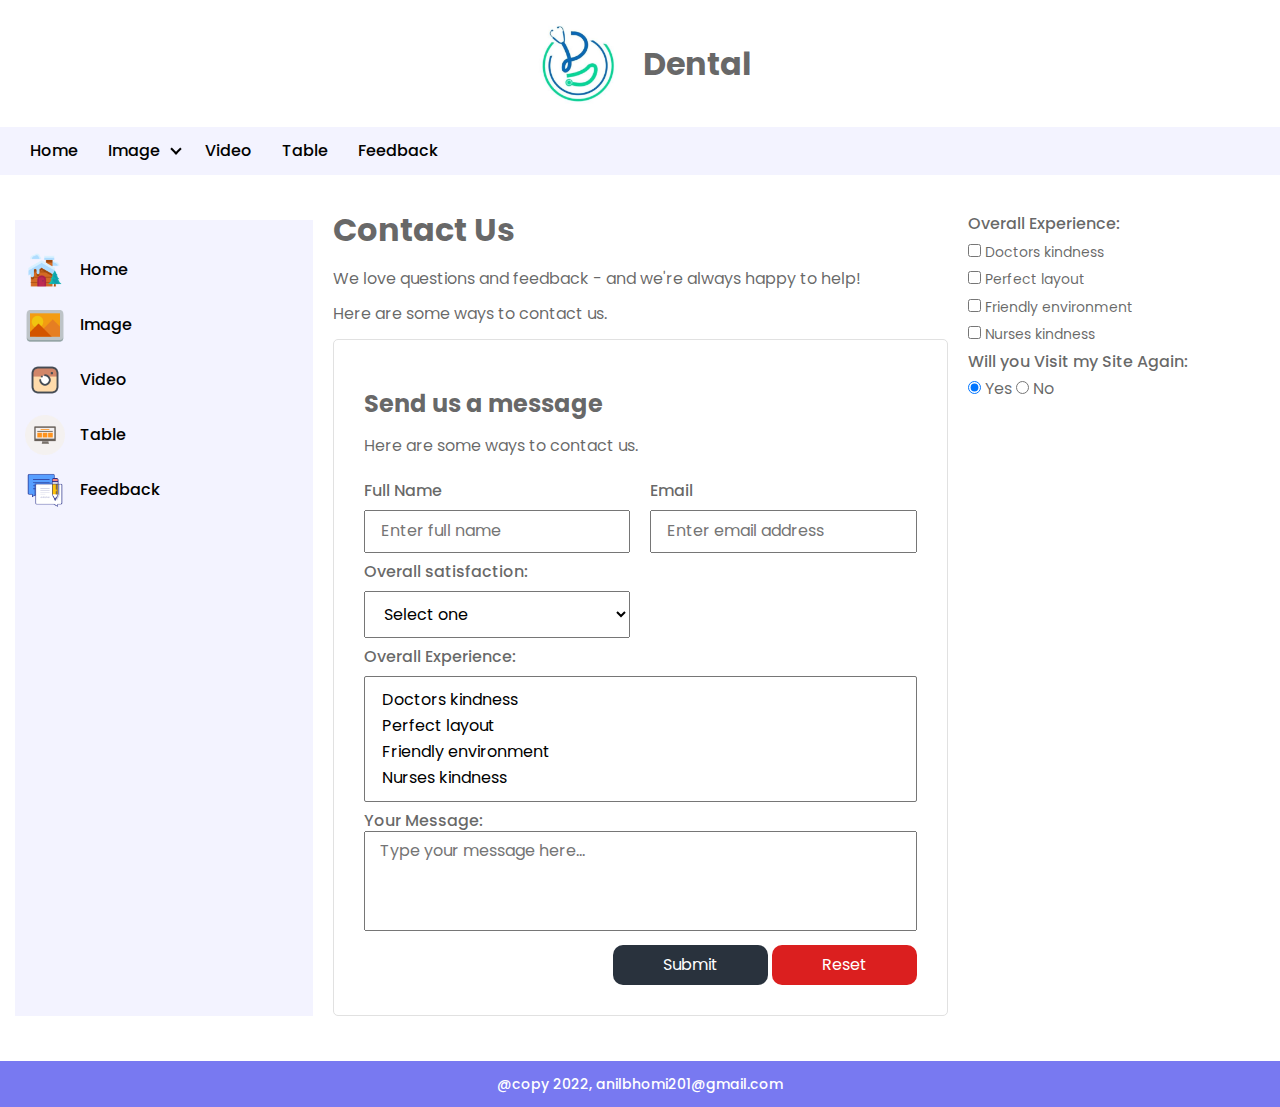
<file: feedback.html>
<!-- Anil Bhomi/8792488 -->
<!DOCTYPE html>
<html lang="en">

<head>
    <meta charset="UTF-8">
    <meta http-equiv="X-UA-Compatible" content="IE=edge">
    <meta name="viewport" content="width=device-width, initial-scale=1.0">
    <title>Feedback</title>
    <link rel="apple-touch-icon" sizes="180x180" href="assets/images/apple-touch-icon.png">
    <link rel="icon" type="image/png" sizes="32x32" href="assets/images/favicon-32x32.png">
    <link rel="icon" type="image/png" sizes="16x16" href="assets/images/favicon-16x16.png">
    <link href="https://fonts.googleapis.com/css2?family=Poppins:wght@400;500;600;700&display=swap" rel="stylesheet">
   
    <link rel="stylesheet" href="assets/css/normalize.css" />
    <link rel="stylesheet" href="assets/css/main.css" />
    <link rel="stylesheet" href="assets/css/grid.css">
    <link rel="stylesheet" href="assets/css/feedback.css">
</head>

<body>
    <!-- HEADER -->
    <header>
        <div class="container">
            <div class="wrapper">
                <div class="logo">
                    <a href="index.html"><img src="assets/images/logo.png" alt="logo" /></a>
                </div>
                <div class="title-section">
                    <h1 class="site-title">Dental</h1>
                </div>
            </div>

        </div>
    </header>

    <!-- NAVIGATION -->
    <nav class="main-navigation">
        <div class="container">
            <ul class="nav-menu">
                <li><a href="index.html">Home</a></li>
                <li class="has-children">
                    <a href="image.html">Image</a>
                    <ul class="sub-menu">
                        <li><a href="">image 1</a></li>
                        <li class="has-children">
                            <a href="">image 2</a>
                            <ul class="sub-menu">
                                <li><a href="">image 2.1</a></li>
                                <li><a href="">image 2.1</a></li>
                            </ul>
                        </li>
                    </ul>
                </li>
                <li><a href="video.html">Video</a></li>
                <li><a href="table.html">Table</a></li>
                <li><a href="feedback.html">Feedback</a></li>
            </ul>
        </div>
    </nav>
    <!-- Main section -->
    <div class="main-content">
        <form>
            <div class="container">
                <div class="row">
                    <div class="col col-3">
                        <div class="left-content h-100">
                            <ul class="sidebar-nav">
                                <li>
                                    <a href="index.html">
                                        <span class="icon"><img src="assets/thumbnails/home.png" /></span>
                                        <span class="caption">Home</span>
                                    </a>
                                </li>
                                <li>
                                    <a href="image.html">
                                        <span class="icon"><img src="assets/thumbnails/image.png" /></span>
                                        <span class="caption">Image</span>
                                    </a>
                                </li>
                                <li>
                                    <a href="video.html">
                                        <span class="icon"><img src="assets/thumbnails/video.png" /></span>
                                        <span class="caption">Video</span>
                                    </a>
                                </li>
                                <li>
                                    <a href="table.html">
                                        <span class="icon"><img src="assets/thumbnails/table.png" /></span>
                                        <span class="caption">Table</span>
                                    </a>
                                </li>
                                <li>
                                    <a href="feedback.html">
                                        <span class="icon"><img src="assets/thumbnails/feedback.png" /></span>
                                        <span class="caption">Feedback</span>
                                    </a>
                                </li>
                            </ul>
                        </div>
                    </div>
                    <div class="col col-6">
                        <div class="center-content">
                            <div class="title-section">
                                <h1 class="site-title">Contact Us</h1>
                                <p class="site-detail">We love questions and feedback - and we're always happy to help!
                                </p>
                                <p class="side-detail">Here are some ways to contact us.</p>
                            </div>
                            <div class="contact-form-section">
                                <div class="contact-form">
                                    <h2>Send us a message</h2>
                                    <p>Here are some ways to contact us.</p>
                                    <div class="row">
                                        <div class="col col-6">
                                            <div class="form-element">
                                                <label for="fname">Full Name</label>
                                                <input type="text" id="fname" name="fname"
                                                    placeholder="Enter full name" />
                                            </div>
                                        </div>
                                        <div class="col col-6">
                                            <div class="form-element">
                                                <label for="email">Email</label>
                                                <input type="email" id="email" name="email"
                                                    placeholder="Enter email address" />
                                            </div>
                                        </div>
                                        <div class="col col-6">
                                            <div class="form-element form-select">
                                                <label for="cars">Overall satisfaction:</label>
                                                <span><select name="satisfaction" id="satisfaction">
                                                        <option selected disabled>Select one</option>
                                                        <optgroup label="Satisfied">
                                                            <option value="highly-satisfied">highly satisfied</option>
                                                            <option value="satisfied">Satisfied</option>
                                                        </optgroup>
                                                        <optgroup label="Unsatisfied">
                                                            <option value="highly-unsatisfied">highly unsatisfied
                                                            </option>
                                                            <option value="unsatisfied">Unsatisfied</option>
                                                        </optgroup>
                                                    </select>
                                                </span>

                                            </div>
                                        </div>
                                        <div class="col col-12">
                                            <div class="form-element form-select-multiple">
                                                <label for="cars">Overall Experience:</label>
                                                <span><select name="cars" id="cars" multiple>
                                                        <option value="1"> Doctors kindness</option>
                                                        <option value="2"> Perfect layout</option>
                                                        <option value="3">Friendly environment</option>
                                                        <option value="4">Nurses kindness</option>
                                                    </select>
                                                </span>
                                            </div>
                                        </div>
                                        <div class="col col-12">
                                            <div class="form-element ">
                                                <label for="textArea">Your Message:</label>
                                                <textarea id="textArea" name="textArea" rows="7" cols="50"
                                                    placeholder="Type your message here..."></textarea>
                                            </div>
                                        </div>
                                        <div class="col col-12">
                                            <div class="form-element text-right">
                                                <input type="button" id="button" name="button" value="Submit">
                                                <input type="reset" id="reset" name="reset" value="Reset">
                                            </div>
                                        </div>
                                    </div>
                                </div>
                            </div>
                        </div>
                    </div>
                    <div class="col col-3">
                        <div class="right-content">
                            <div class="row">
                                <div class="col col-12">
                                    <div class="form-element ">
                                        <label for="terms">Overall Experience:</label>
                                        <span><input type="checkbox" id="checkbox" name="terms"></span><span
                                            class="checkbox-label"> Doctors kindness</span><br>
                                        <span><input type="checkbox" id="checkbox" name="terms"></span><span
                                            class="checkbox-label"> Perfect layout</span><br>
                                        <span><input type="checkbox" id="checkbox" name="terms"></span><span
                                            class="checkbox-label"> Friendly environment</span><br>
                                        <span><input type="checkbox" id="checkbox" name="terms"></span><span
                                            class="checkbox-label"> Nurses kindness</span>

                                    </div>
                                </div>
                                <div class="col col-12">
                                    <div class="form-element form-radio-button d-flex">
                                        <label for="gender">Will you Visit my Site Again: </label>
                                        <span> <input type="radio" id="decision" name="decision" value="Yes" checked /> <span
                                                class="caption">Yes </span>
                                        <span> <input type="radio" id="decision" name="decision" value="No" /> <span
                                                class="caption">No</span> 
                                    </div>
                                </div>
                            </div>
                        </div>
                    </div>
                </div>
            </div>
        </form>

    </div>
    <!-- FOOTER -->
    <footer class="site-footer text-center">
        <div class="container">
            @copy 2022, anilbhomi201@gmail.com
        </div>
    </footer>
</body>

</html>
</file>
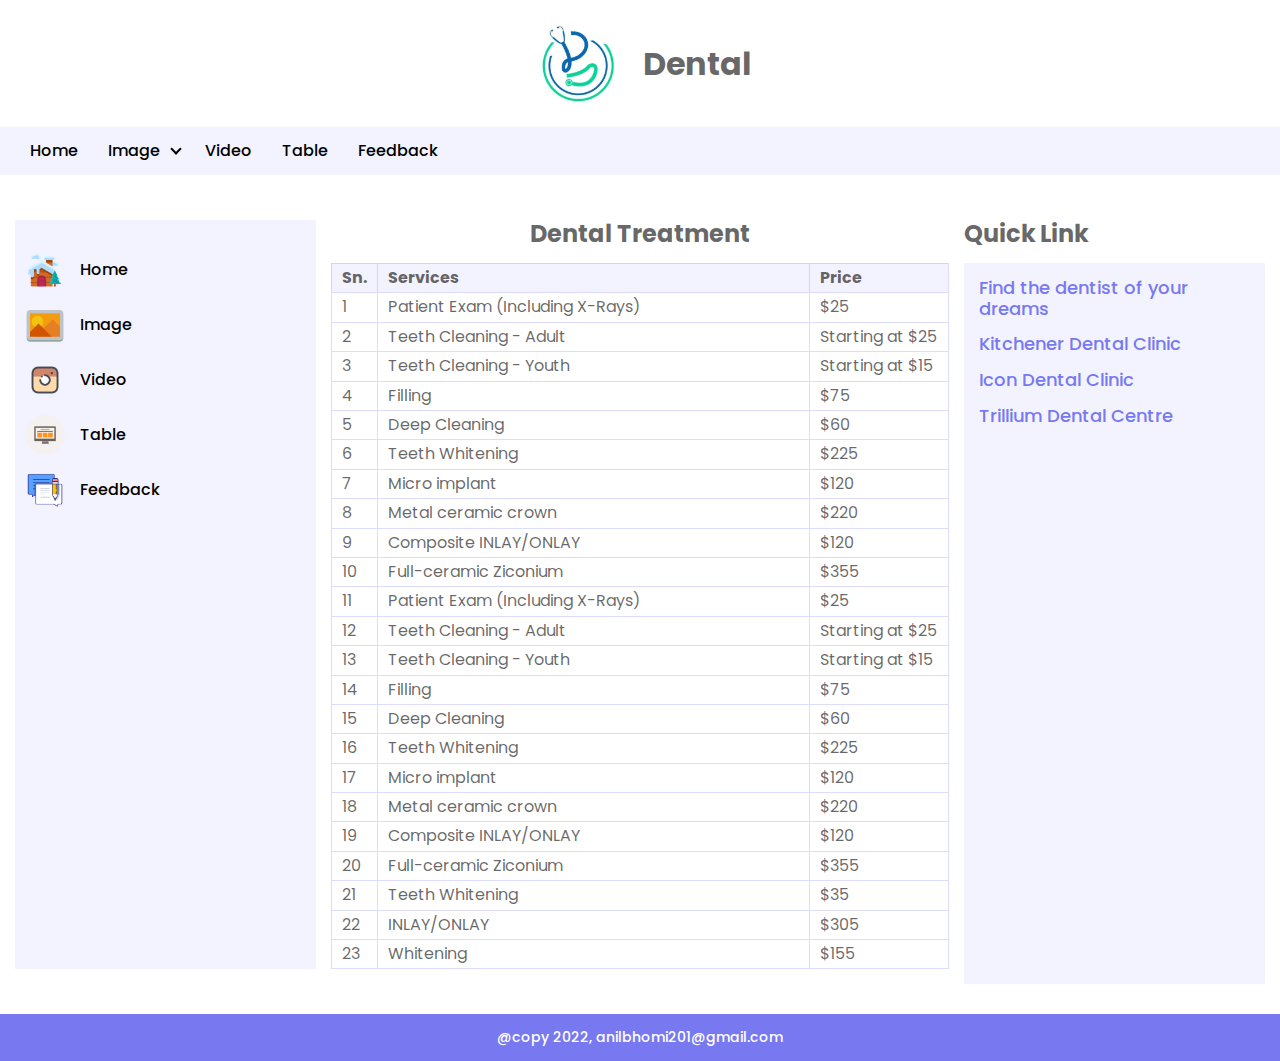
<file: table.html>
<!-- Anil Bhomi/8792488 -->
<!DOCTYPE html>
<html lang="en">

<head>
    <meta charset="UTF-8">
    <meta http-equiv="X-UA-Compatible" content="IE=edge">
    <meta name="viewport" content="width=device-width, initial-scale=1.0">
    <title>Prices</title>
    <link rel="apple-touch-icon" sizes="180x180" href="assets/images/apple-touch-icon.png">
    <link rel="icon" type="image/png" sizes="32x32" href="assets/images/favicon-32x32.png">
    <link rel="icon" type="image/png" sizes="16x16" href="assets/images/favicon-16x16.png">
    <link href="https://fonts.googleapis.com/css2?family=Poppins:wght@400;500;600;700&display=swap" rel="stylesheet">

    <link rel="stylesheet" href="assets/css/normalize.css" />
    <link rel="stylesheet" href="assets/css/main.css" />
    <link rel="stylesheet" href="assets/css/grid.css">
    <link rel="stylesheet" href="assets/css/table.css">
</head>

<body>
    <!-- HEADER -->
    <header>
        <div class="container">
            <div class="wrapper">
                <div class="logo">
                    <a href="index.html"><img src="assets/images/logo.png" alt="logo" /></a>
                </div>
                <div class="title-section">
                    <h1 class="site-title">Dental</h1>
                </div>
            </div>

        </div>
    </header>

    <!-- NAVIGATION -->
    <nav class="main-navigation">
        <div class="container">
            <ul class="nav-menu">
                <li><a href="index.html">Home</a></li>
                <li class="has-children">
                    <a href="image.html">Image</a>
                    <ul class="sub-menu">
                        <li><a href="">image 1</a></li>
                        <li class="has-children">
                            <a href="">image 2</a>
                            <ul class="sub-menu">
                                <li><a href="">image 2.1</a></li>
                                <li><a href="">image 2.1</a></li>
                            </ul>
                        </li>
                    </ul>
                </li>
                <li><a href="video.html">Video</a></li>
                <li><a href="table.html">Table</a></li>
                <li><a href="feedback.html">Feedback</a></li>
            </ul>
        </div>
    </nav>
    <!-- Main section -->
    <div class="main-content">
        <div class="container">
            <div class="row">
                <div class="col col-3">
                    <div class="left-content h-100">
                        <ul class="sidebar-nav">
                            <li>
                                <a href="index.html">
                                    <span class="icon"><img src="assets/thumbnails/home.png" /></span>
                                    <span class="caption">Home</span>
                                </a>
                            </li>
                            <li>
                                <a href="image.html">
                                    <span class="icon"><img src="assets/thumbnails/image.png" /></span>
                                    <span class="caption">Image</span>
                                </a>
                            </li>
                            <li>
                                <a href="video.html">
                                    <span class="icon"><img src="assets/thumbnails/video.png" /></span>
                                    <span class="caption">Video</span>
                                </a>
                            </li>
                            <li>
                                <a href="table.html">
                                    <span class="icon"><img src="assets/thumbnails/table.png" /></span>
                                    <span class="caption">Table</span>
                                </a>
                            </li>
                            <li>
                                <a href="feedback.html">
                                    <span class="icon"><img src="assets/thumbnails/feedback.png" /></span>
                                    <span class="caption">Feedback</span>
                                </a>
                            </li>
                        </ul>
                    </div>
                </div>
                <div class="col col-6">
                    <div class="table-section">
                        <h2 class="section-title text-center"> Dental Treatment </h2>
                        <table>
                            <thead>
                                <th>Sn.</th>
                                <th>Services</th>
                                <th>Price</th>
                            </thead>
                                <tbody>
                                    <tr>
                                        <td>1</td>
                                        <td>
                                            Patient Exam (Including X-Rays)
                                        </td>
                                        <td>
                                            $25
                                        </td>
                                    </tr>
                                    <tr>
                                        <td>2</td>
                                        <td>
                                            Teeth Cleaning - Adult
                                        </td>
                                        <td>
                                            Starting at $25
                                        </td>
                                    </tr>
                                    <tr>
                                        <td>3</td>
                                        <td>
                                            Teeth Cleaning - Youth
                                        </td>
                                        <td>
                                            Starting at $15
                                        </td>
                                    </tr>
                                    <tr>
                                        <td>4</td>
                                        <td>
                                            Filling
                                        </td>
                                        <td>
                                            $75
                                        </td>
                                    </tr>
                                    <tr>
                                        <td>5</td>
                                        <td>
                                            Deep Cleaning
                                        </td>
                                        <td>
                                            $60
                                        </td>
                                    </tr>
                                    <tr>
                                        <td>6</td>
                                        <td>
                                            Teeth Whitening
                                        </td>
                                        <td>
                                            $225
                                        </td>
                                    </tr>
                                    <tr>
                                        <td>7</td>
                                        <td>Micro implant</td>
                                        <td>$120</td>
                                    </tr>
                                    <tr>
                                        <td>8</td>
                                        <td>Metal ceramic crown</td>
                                        <td>$220</td>
                                    </tr>
                                    <tr>
                                        <td>9</td>
                                        <td>Composite INLAY/ONLAY</td>
                                        <td>$120</td>
                                    </tr>
                                    <tr>
                                        <td>10</td>
                                        <td>Full-ceramic Ziconium</td>
                                        <td>$355</td>
                                    </tr>
                                    <tr>
                                        <td>11</td>
                                        <td>
                                            Patient Exam (Including X-Rays)
                                        </td>
                                        <td>
                                            $25
                                        </td>
                                    </tr>
                                    <tr>
                                        <td>12</td>
                                        <td>
                                            Teeth Cleaning - Adult
                                        </td>
                                        <td>
                                            Starting at $25
                                        </td>
                                    </tr>
                                    <tr>
                                        <td>13</td>
                                        <td>
                                            Teeth Cleaning - Youth
                                        </td>
                                        <td>
                                            Starting at $15
                                        </td>
                                    </tr>
                                    <tr>
                                        <td>14</td>
                                        <td>
                                            Filling
                                        </td>
                                        <td>
                                            $75
                                        </td>
                                    </tr>
                                    <tr>
                                        <td>15</td>
                                        <td>
                                            Deep Cleaning
                                        </td>
                                        <td>
                                            $60
                                        </td>
                                    </tr>
                                    <tr>
                                        <td>16</td>
                                        <td>
                                            Teeth Whitening
                                        </td>
                                        <td>
                                            $225
                                        </td>
                                    </tr>
                                    <tr>
                                        <td>17</td>
                                        <td>Micro implant</td>
                                        <td>$120</td>
                                    </tr>
                                    <tr>
                                        <td>18</td>
                                        <td>Metal ceramic crown</td>
                                        <td>$220</td>
                                    </tr>
                                    <tr>
                                        <td>19</td>
                                        <td>Composite INLAY/ONLAY</td>
                                        <td>$120</td>
                                    </tr>
                                    <tr>
                                        <td>20</td>
                                        <td>Full-ceramic Ziconium</td>
                                        <td>$355</td>
                                    </tr>
                                    <tr>
                                        <td>21</td>
                                        <td>Teeth Whitening</td>
                                        <td>$35</td>
                                    </tr>
                                    <tr>
                                        <td>22</td>
                                        <td>INLAY/ONLAY</td>
                                        <td>$305</td>
                                    </tr>
                                    <tr>
                                        <td>23</td>
                                        <td>Whitening</td>
                                        <td>$155</td>
                                    </tr>
                                </tbody>
                        </table>
                    </div>
                </div>
                <div class="col col-3">
                    <div class="quick-link-section h-100">
                        <h2 class="section-title">Quick Link</h2>
                        <ul class="quick-link">
                            <li><a href="https://www.opencare.com/">Find the dentist of your dreams</a></li>
                            <li><a href="https://lacknerwoodsfamilydentistry.ca/">Kitchener Dental Clinic</a></li>
                            <li><a href="https://icondentalclinic.com">Icon Dental Clinic</a></li>
                            <li><a href="https://icondentalclinic.com">Trillium Dental Centre</a></li>
                        </ul>
                    </div>
                </div>
            </div>
        </div>
    </div>
    <!-- FOOTER -->
    <footer class="site-footer text-center">
        <div class="container">
            @copy 2022, anilbhomi201@gmail.com
        </div>
    </footer>
</body>

</html>
</file>
<file: assets/css/main.css>
* {
    box-sizing: border-box;
}

body {
    margin: 0;
    font-family: "Poppins";
    font-size: 16px;
    font-weight: 400;
    color: rgba(1, 1, 1, 0.6);
}

a {
    text-decoration: none;
    color: #010101;
}

a:hover {
    color: #7879F1;
}

img {
    max-width: 100%;
    height: auto;
    vertical-align: middle;
}

.text-center {
    text-align: center;
}

.bg-image {
    background-position: center;
    background-repeat: no-repeat;
    background-size: cover;
    position: relative;
}

.image-border,
.video-border {
    border: 4px solid #7879F1;
    border-radius: 5px;
}

.image-with-desc {
    position: relative;
}

.image-with-desc .image-desc {
    position: absolute;
    width: 100%;
    bottom: 0;
    padding: 10px;
    text-align: center;
    z-index: 1;
    background-color: rgba(1, 1, 1, 0.63);
    color: #fff;
}

.h-100 {
    height: 100%;
    overflow: hidden;
}

/* header */
header {
    padding: 15px 0;
}

header .wrapper {
    display: flex;
    flex-wrap: wrap;
    align-items: center;
    justify-content: center;
}

header .logo {
    flex: 0 0 100px;
    max-width: 100px;
}

header .site-title {
    margin: 0;
    line-height: 1;
    padding-left: 15px;
}

/* *******--header--****** */


/* navigation */
.main-navigation {
    background-color: #F3F3FF;
}

.nav-menu {
    margin: 0;
    list-style: none;
    padding: 0;
    display: flex;
    flex-wrap: wrap;
}

.nav-menu li {
    position: relative;
}

.nav-menu>li>a {
    color: #010101;
    padding: 15px;
}

.nav-menu>li>a:hover {
    background-color: #7879F1;
    color: #fff;
}

.nav-menu>li>a:hover:after {
    border-color: #fff;
}

.nav-menu li a {
    display: inline-block;
    font-weight: 500;
    position: relative;
}

.nav-menu .has-children>a {
    padding-right: 30px;
}

.nav-menu .has-children>a:after {
    content: '';
    display: block;
    width: 6px;
    height: 6px;
    border-width: 2px 2px 0 0;
    border-style: solid;
    border-color: #000;
    position: absolute;
    top: 18px;
    right: 10px;
    transform: rotate(135deg);
}

.nav-menu .sub-menu .has-children>a:after {
    transform: rotate(45deg);
    border-color: #fff;
}

.nav-menu .sub-menu a:hover {
    color: #fff;
    background-color: #5252f3;
}

.nav-menu .sub-menu a:hover:after {
    border-color: #010101;
}

.sub-menu {
    margin: 0;
    list-style: none;
    padding: 0;
    position: absolute;
    top: 110%;
    left: 0;
    width: 220px;
    opacity: 0;
    height: 0;
    overflow: hidden;
    visibility: hidden;
    z-index: 3;
    background-color: #7879F1;
}

ul.nav-menu>li .sub-menu>li .sub-menu {
    top: 20%;
    left: 100%;
    visibility: hidden;
    overflow: hidden;
}

.sub-menu a {
    display: block;
    width: 100%;
    border-top-style: solid;
    border-top-width: 1px;
    border-color: #D5D5D5;
    display: block;
    padding: 10px;
    color: #fff;
}

ul.nav-menu>li:hover>.sub-menu,
ul.nav-menu>li:focus-within .sub-menu {
    top: 100%;
    opacity: 1;
    height: auto;
    overflow: visible;
    visibility: visible;
}

ul.nav-menu>li .sub-menu>li:hover .sub-menu,
ul.nav-menu>li .sub-menu>li:focus-within .sub-menu {
    opacity: 1;
    height: auto;
    top: 0;
    overflow: visible;
    visibility: visible;
}

/* ********--Navigation---******* */

/* Sidebar navigation */
.sidebar-nav {
    margin: 0;
    list-style: none;
    padding: 0;
    background-color: #F3F3FF;
    margin-top: 30px;
    padding: 15px 10px;
    height: 100%;
}

.sidebar-nav .logo img {
    max-width: 70%;
}

.sidebar-nav li {
    padding-top: 15px;
}

.sidebar-nav a {
    display: flex;
    flex-wrap: wrap;
    width: 100%;
    align-items: center;
    font-weight: 500;
}

.sidebar-nav span {
    display: inline-block;
}

.sidebar-nav a .icon {
    flex: 0 0 40px;
    max-width: 40px;
}

.sidebar-nav a .caption {
    flex: 0 0 calc(100% - 40px);
    max-width: calc(100% - 40px);
    padding-left: 15px;
}

/* *******--sidebar navigation--******** */

/* quick link */

.quick-link-section {
    height: 100%;
    background-color: #F3F3FF;
    margin-top: 15px;
}

.quick-link-section .section-title {
    background-color: #fff;
    margin: 0;
    padding: 15px 0;
}

.quick-link {
    margin: 0;
    list-style: none;
    padding: 0;
    padding: 15px;
}

.quick-link a {
    display: block;
    width: 100%;
    padding-bottom: 15px;
    font-size: 18px;
    font-weight: 500;
    color: #7879F1;
}

.quick-link a:hover {
    color: #010101;
}

/* ********quick link**** */
/* main content */
.main-content {
    padding: 15px 0 45px;
}

.right-content {
    padding-top: 15px;
}

.right-content .section-title {
    margin: 15px 0 0;
}

/* ******main content*****/

/* footer */
footer {
    background-color: #7879F1;
    color: #fff;
    padding: 15px;
    font-weight: 500;
    font-size: 14px;
}

/* ******--footer-- */
</file>
<file: assets/css/grid.css>
.container {
    width: 1300px;
    margin-left: auto;
    margin-right: auto;
    padding-left: 15px;
    padding-right: 15px;
    max-width: 100%;
}

.row {
    display: flex;
    flex-wrap: wrap;
    margin-left: -7.5px;
    margin-right: -7.5px;
}

.col {
    padding-left: 7.5px;
    padding-right: 7.5px;
}

.col-3 {
    flex: 0 0 25%;
    max-width: 25%;
}

.col-4 {
    flex: 0 0 33.33%;
    max-width: 33.33%;
}

.col-6 {
    flex: 0 0 50%;
    max-width: 50%;
}
</file>
<file: assets/css/feedback.css>
* {
    box-sizing: border-box;
}

.row {
    display: flex;
    flex-wrap: wrap;
    margin-left: -10px;
    margin-right: -10px;
}

.col {
    padding-left: 10px;
    padding-right: 10px;
}

.col-6 {
    flex: 0 0 50%;
    max-width: 50%;
}

.col-12 {
    flex: 0 0 100%;
    max-width: 100%;
}

/* form */
label,
input[type='text'],
input[type='email'],
select,
textarea {
    width: 100%;
    display: inline-block;
}

label {
    font-weight: 500;
}

.checkbox-label {
    font-size: 14px;
}

.d-flex {
    display: flex;
    flex-wrap: wrap;
}

input,
select,
textarea {
    padding: 10px 15px;
}

textarea {
    height: 100px;
    resize: none;
}

.form-element label,
.form-element select,
.form-element select-multiple,
.form-element input {
    margin-top: 10px;
}

.form-radio-button span {
    display: inline-block;
}

.form-element.form-radio-button .caption {
    display: inline-block;
    margin-top: 8px;
}

.form-element.form-radio-button input {
    margin-top: 0;
}

input[type='button'] {
    display: inline-block;
    border: 0;
    height: 40px;
    line-height: 40px;
    padding: 0 50px;
    background-color: #29323d;
    border-radius: 10px;
    cursor: pointer;
    color: #fff;
}

input[type='reset'] {
    display: inline-block;
    border: 0;
    height: 40px;
    line-height: 40px;
    padding: 0 50px;
    background-color: #db1f1f;
    border-radius: 10px;
    cursor: pointer;
    color: #fff;
}

input[type='reset']:hover {
    background-color: #da411b;
}

input[type='button']:hover {
    background-color: #834491;
}

.text-right {
    text-align: end;
}

/* Contact section */
.contact-section {
    padding: 30px 0;
}

.contact-section .title-section p,
.contact-section .title-section .site-title {
    margin: 0;
}

.contact-form-section {
    border: 1px solid #e1e1e1;
    border-radius: 5px
}


.contact-form-section .contact-form {
    padding: 30px;
}
</file>
<file: assets/css/table.css>
.table-section {
    padding-top: 15px;
}

.table-section .section-title {
    margin: 15px 0 0;
}

table {
    width: 100%;
    border-spacing: 0;
    border-width: 0 1px 1px 0;
    margin-top: 15px;
}

table,
th,
td {
    border-style: solid;
    border-color: rgb(120, 121, 241, 0.26);
}

th,
td {
    border-width: 1px 0 0 1px;
    padding: 5px 10px;
}

thead tr {
    background-color: #F3F3FF;
}

th {
    text-align: left;
}

th:nth-child(2) {
    width: 70%;
}

tbody tr {
    cursor: pointer;
    transition: all 0.5s linear;
}

tbody tr:hover {
    background-color: #F3F3FF;
}
</file>
